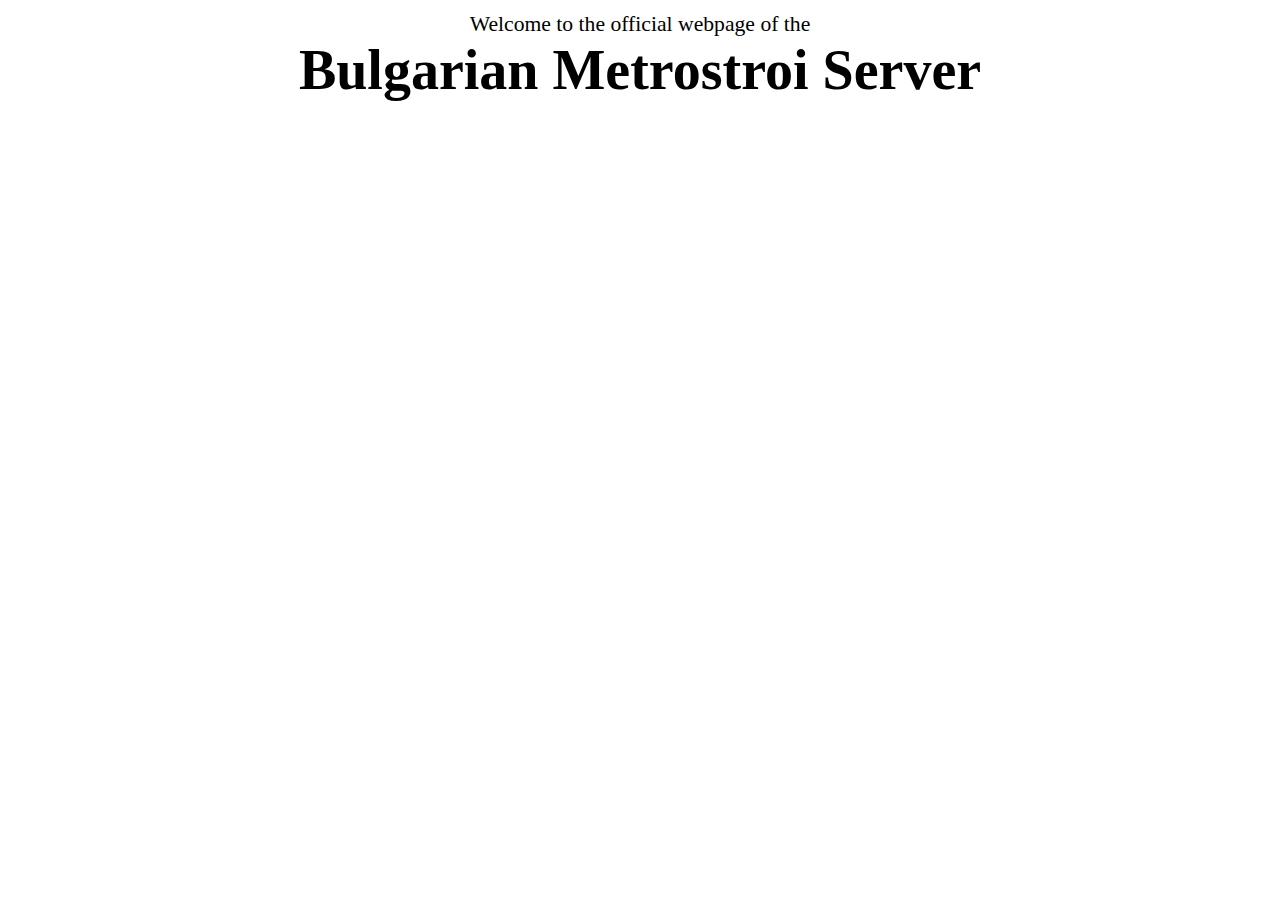
<file: bms.html>
<!DOCTYPE html>
<link rel="stylesheet" type="text/css" href="bms.css">
<body>
  <div class="uptitle">
    <small>Welcome to the official webpage of the</small>
  </div>
  <div class="title">
    <strong>Bulgarian Metrostroi Server</strong>
  </div>
</body>
</html>
</file>
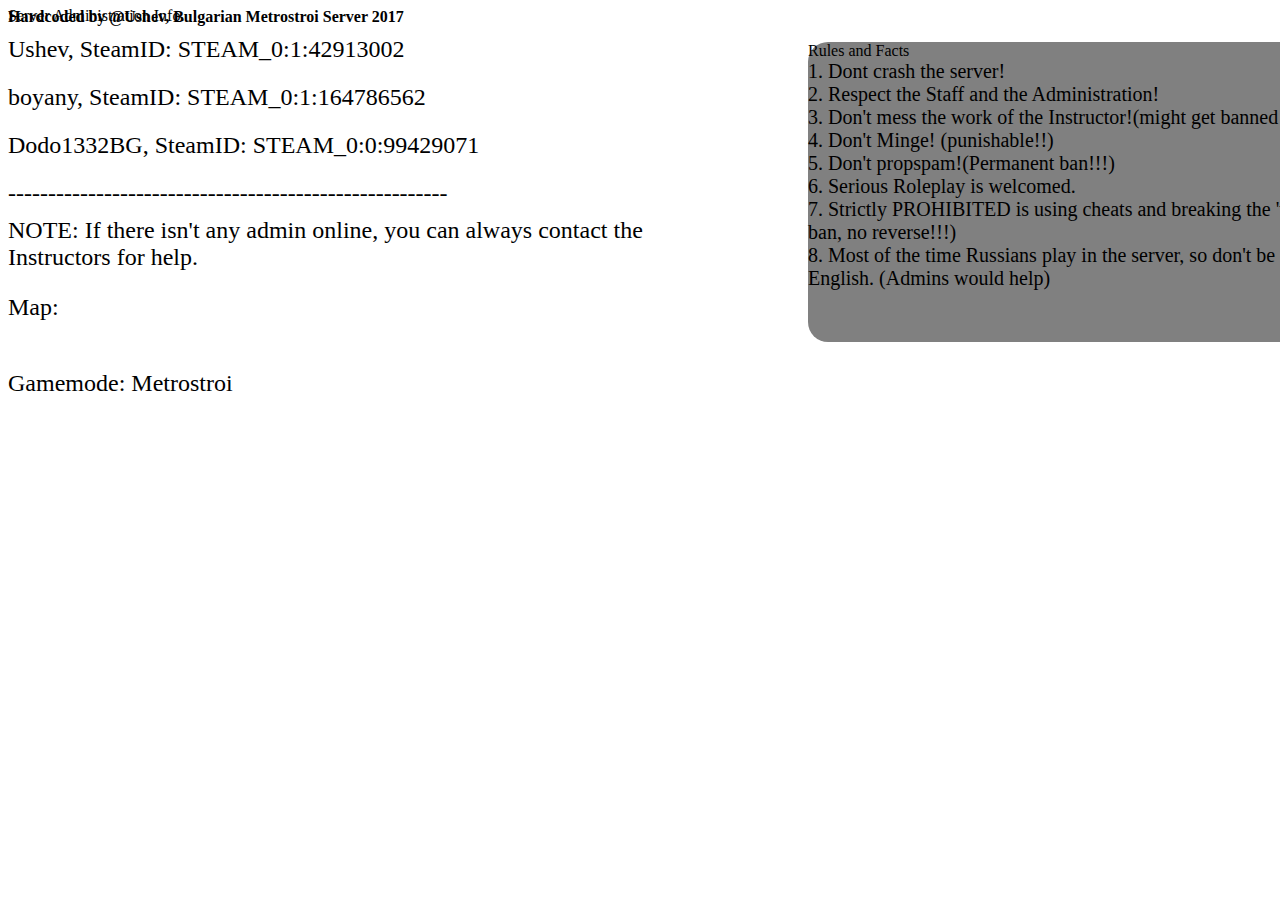
<file: loading (1).html>
<!DOCTYPE html>
<html>
<head>
<div class=footer>
<strong>Hardcoded by @Ushev, Bulgarian Metrostroi Server 2017</strong>
<p id="FileStatus"> </p>
</div>
<link rel="stylesheet" type="text/css" href="style.css">
<script type="text/javascript">
function GameDetails( servername, serverurl, mapname, maxplayers, steamid, gamemode ) {
document.getElementById("Server").innerHTML = servername;
document.getElementById("Map").innerHTML = mapname;
}
function DownloadingFile( fileName ) {
document.getElementById("FileLoad").innerHTML = fileName;
}
function SetStatusChanged( status ) {
document.getElementById("FileStatus").innerHTML = status;
}
</script>
</head>

<body>
<div class="bg">
<div class="rect1" style="position:relative; right:-800px">


<div class="centertext">Rules and Facts
<div class="fontrules" style="font-size:20px; text-align:left">
1. Dont crash the server! <br>
2. Respect the Staff and the Administration! <br>
3. Don't mess the work of the Instructor!(might get banned!) <br>
4. Don't Minge! (punishable!!) <br>
5. Don't propspam!(Permanent ban!!!) <br>
6. Serious Roleplay is welcomed. <br>
7. Strictly PROHIBITED is using cheats and breaking the 'world' props (Permanent ban, no reverse!!!) <br>
8. Most of the time Russians play in the server, so don't be afraid to chat on English. (Admins would help) <br>
</div>
</div>
<div class="rect2" style="position:relative; left:-800px; top:-283px; opacity:1";>
<div class="centertext">Server Administration Info.
<div style="font-family:Trebuchet MS; font-size:24px; text-align:left; line-height:200%">
Ushev, SteamID: STEAM_0:1:42913002 <br>
boyany, SteamID: STEAM_0:1:164786562 <br>
Dodo1332BG, SteamID: STEAM_0:0:99429071 <br>
-------------------------------------------------------
</div>
<div style="font-family:Trebuchet MS; font-size:24px; text-align:left">NOTE: If there isn't any admin online, you can always contact the Instructors for help. <br>
<p id="Map" style="line-height:100%">Map: </p> <br>
Gamemode: Metrostroi
<text>

</div>
</div>
</div>
</div>
</div>
</body>
</html>
</file>
<file: bms.css>
.uptitle {
font-family:Trebuchet MS;
font-size:26px;
text-align:center;
}
.title {
font-family:Trebuchet MS;
font-size:56px;
text-align:center;
}
.gmodpic {
 position:left; 
}
.bmspic {
 position:right;
}
</file>
<file: style.css>
.recttitle {
  width:670px;
  height:120px;
  border-radius:20px;
  background-color:gray;
}
.rect1{
   width:670px;
  height:300px;
  border-radius:20px;
  background-color:gray;
}
.spacing {
  line-height:360%;
}
.align {
  text-align:cnter;
}
</file>
